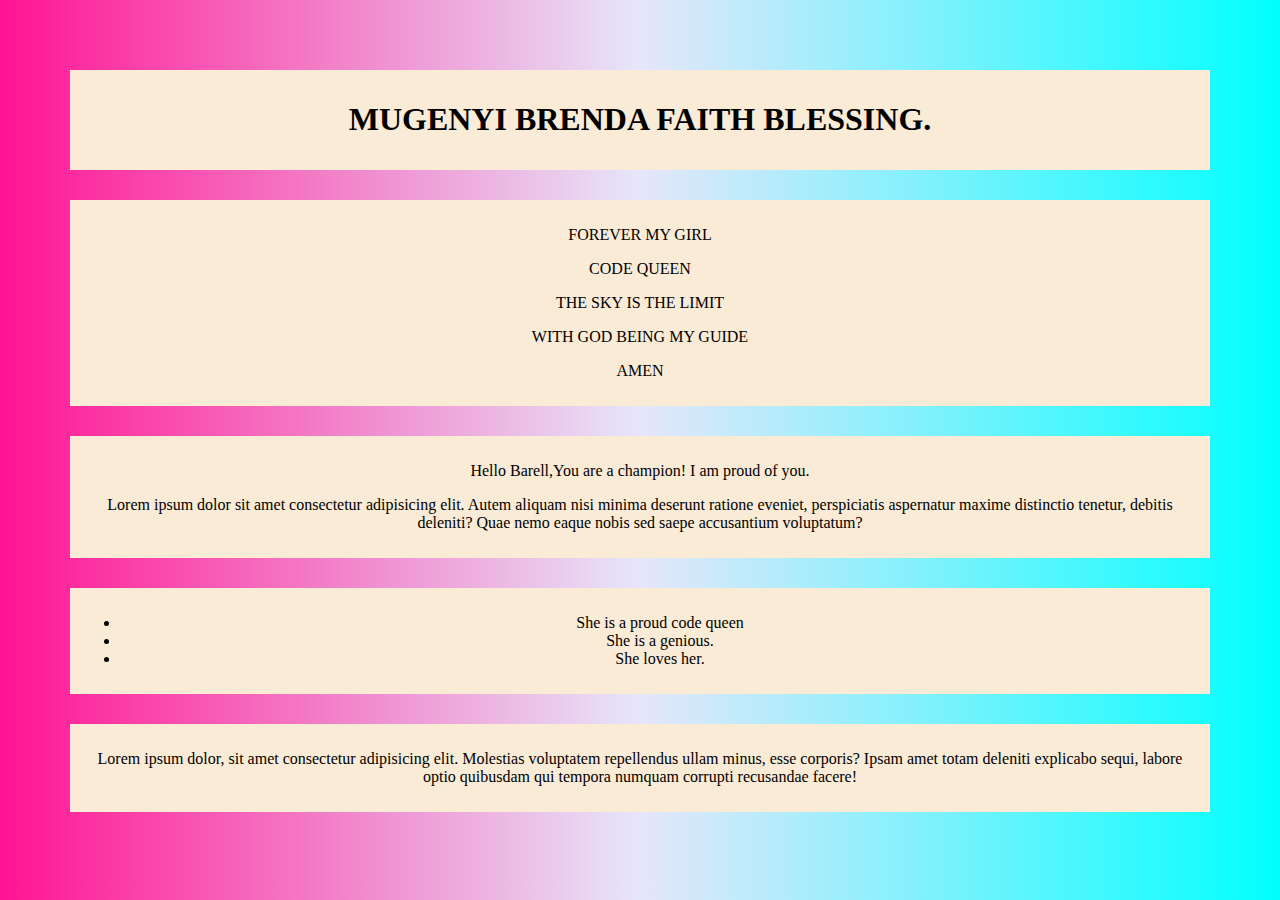
<file: index.html>
<!DOCTYPE html>
<html lang="en"> 
<head>
    <meta charset="UTF-8">
    <meta http-equiv="X-UA-Compatible" content="IE=edge">
    <meta name="viewport" content="width=device-width, initial-scale=1.0">
    <title>MY DIV PAGE</title>
    <style>

 div{
    background-color:antiquewhite;
    margin: auto;
    text-align: center;
    margin: 30px;
    font-family: 'Times New Roman', Times, serif;
    padding:10px;
    
 }
 

    </style>
<link rel="stylesheet" href="index.css">
</head>


<body>

    <center>
    
    <div>
        <h1> MUGENYI BRENDA FAITH BLESSING.</h1>
    </center>
    </div>
    <div>
<p> FOREVER MY GIRL</p>
<p> CODE QUEEN</p>
<p> THE SKY IS THE LIMIT</p>
<p> WITH GOD BEING MY GUIDE</p>
<p> AMEN</p>
</div>
<div>
<P> Hello Barell,You are a champion! I am proud of you.</P>
<p>Lorem ipsum dolor sit amet consectetur adipisicing elit. Autem aliquam nisi minima deserunt ratione eveniet, perspiciatis aspernatur maxime distinctio tenetur, debitis deleniti? Quae nemo eaque nobis sed saepe accusantium voluptatum?</p>
</div>
<div>
<ul>
    <li>She is a proud code queen</li>
    <li>She is a genious.</li>
    <li><i class="fa-solid fa-melon-slice"></i>She loves her.</li>

</ul>
</div>

<div>
    <p>Lorem ipsum dolor, sit amet consectetur adipisicing elit. Molestias voluptatem repellendus ullam minus, esse corporis? Ipsam amet totam deleniti explicabo sequi, labore optio quibusdam qui tempora numquam corrupti recusandae facere!</p>
</div>

</body> 
</html>
</file>
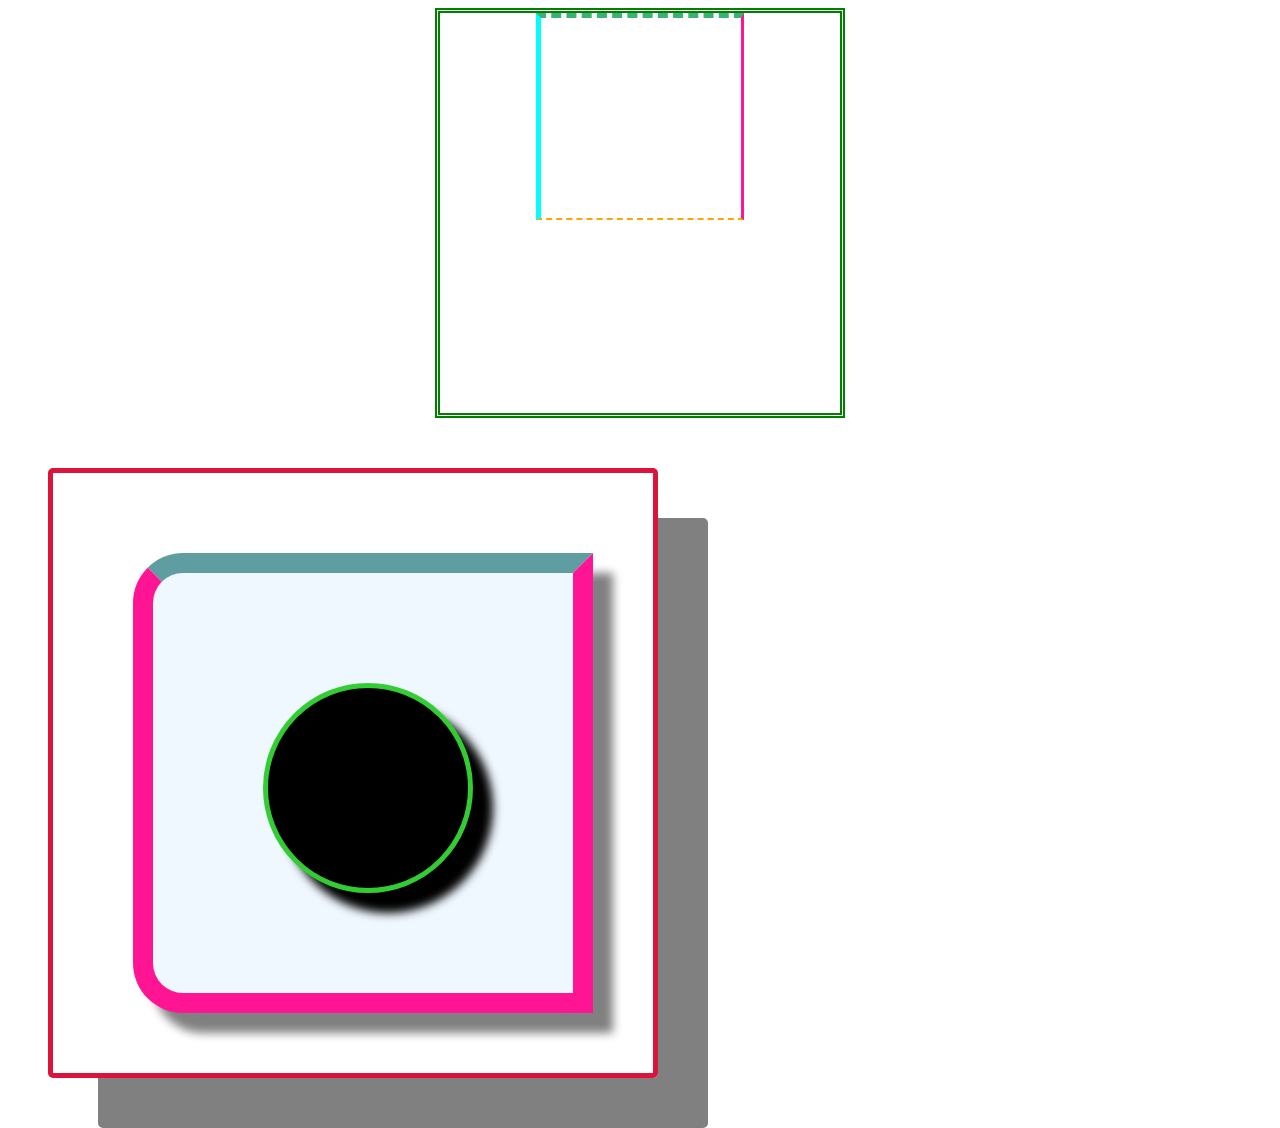
<file: Box.html>
<!DOCTYPE html>
<html lang="en">
  <head>
    <meta charset="UTF-8" />
    <meta http-equiv="X-UA-Compatible" content="IE=edge" />
    <meta name="viewport" content="width=device-width, initial-scale=1.0" />
    <title>Document</title>
    <link rel="stylesheet" href="box.css" />
  </head>
  <body>
    <!--borders and shadows-->
    <div class="motherbox">
      <div id="bay"></div>
    </div>
    <!--border radius-->
    <div class="box1">
      <div id="box2">
        <div class="box3"></div>
      </div>
    </div>
  </body>
</html>
</file>
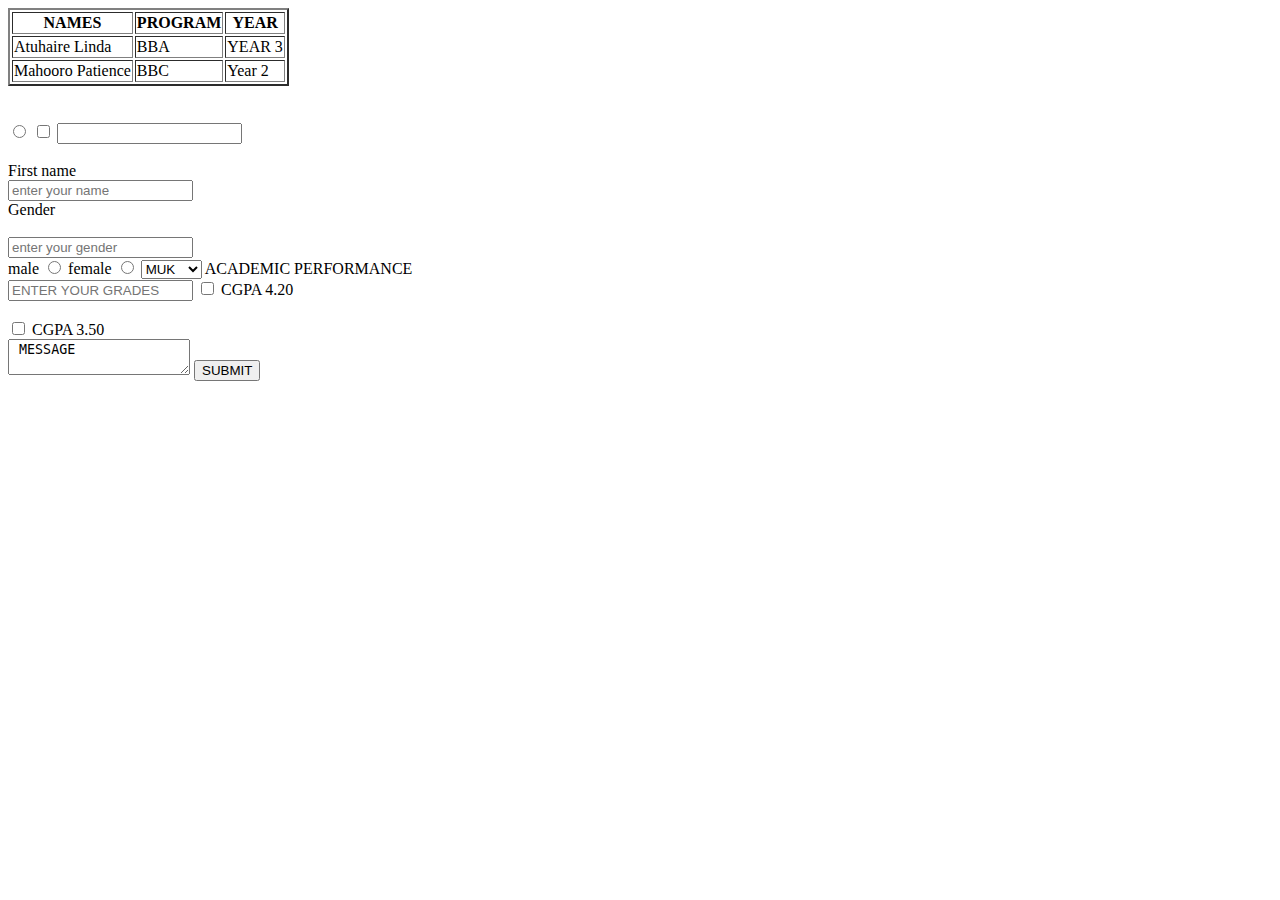
<file: forms.html>
<!DOCTYPE html>
<html lang="en">
<head>
    <meta charset="UTF-8">
    <meta http-equiv="X-UA-Compatible" content="IE=edge">
    <meta name="viewport" content="width=device-width, initial-scale=1.0">
    <title>MY TABLES/FORMS</title>
</head>
<body>
    <table border="2px">
<tr>
    <th> NAMES</th>
    <th> PROGRAM</th>
    <th> YEAR</th>
</tr>
<tr>
    <td> Atuhaire Linda</td>
    <td> BBA</td>
    <td> YEAR 3</td>
</tr>
<td> Mahooro Patience</td>
<td> BBC</td>
<td> Year 2</td>

    </table>
    <br></br>
    <!--forms start here-->
    <form>
<input type="radio">
<input type="checkbox">
<input type="text">
<br></br>

<label for="">First name</label><br>
<input type="text" placeholder="enter your name"><br>
<label for=""> Gender</label><br><br>
<input type="text" placeholder="enter your gender"><br>
<label>male</label>
<input type="radio">
<label> female</label>
<input type="radio">
<select>
    <option> MUK</option><BR>
    <option>MUBS</option>
    <option> UCU</option>
</select>
<label for=""> ACADEMIC PERFORMANCE</label><BR>
<input type="text" placeholder="ENTER YOUR GRADES">
<input type="checkbox">
<label> CGPA 4.20</label><Br><br>
<input type="checkbox">
<label> CGPA 3.50</label><br>
<textarea> MESSAGE</textarea>
<button> SUBMIT</button>





    </form>
    <!--forms end here-->
</body>
</html>
</file>
<file: grid.html>
<!DOCTYPE html>
<html lang="en">
<head>
    <meta charset="UTF-8">
    <meta http-equiv="X-UA-Compatible" content="IE=edge">
    <meta name="viewport" content="width=device-width, initial-scale=1.0">
    <title>Document</title>
    <link rel="stylesheet" href="grid.css">
</head>
<body>
    <div class="container">
    <div class="item1">1</div>
    <div class="item1">2</div>
    <div class="item1">3</div>
    <div class="item1">4</div>
    <div class="item1">5</div>
    <div class="item1">6</div>
</body>
</html>
</file>
<file: index.css>
body {
background: linear-gradient(to right,deeppink,lavender,cyan);

margin-right: 50px;
margin-left: 50px;

padding: 20px;
margin: 20px;
}
</file>
<file: box.css>
.motherbox{
    border: 5px double green;
    height: 400px;
    width: 400px;
    margin: auto;
}
#bay{
    height: 200px;
    width: 200px;
    border-top: 5px dashed mediumseagreen;
    border-bottom: 2px orange dashed;
    border-left:5px solid aqua;
    border-right: solid deeppink;
    margin: auto;
}
.box1{
    border-radius: 5px;
    border: 5px solid crimson;
    width: 600px;
    height: 600px;
    margin: 50px 40px;
    box-shadow: 50px 50px grey;
}
#box2{
    width: 400px;
    height: 400px;
    padding: 10px;
    border: 20px solid deeppink;
    background-color: aliceblue;
    margin: 80px;
    border-top-left-radius: 50px;
    /* border-bottom-right-radius: 50px; */
    border-top-color: cadetblue;
    /* border-top-right-radius:50px; */
    border-bottom-left-radius: 50px;
    /* border-bottom-color: turquoise; */
    box-shadow: 20px 20px 10px grey;
}
.box3{
    background-color: black;
    height: 200px;
    width: 200px;
    margin: 100px;
    border: 5px solid limegreen;
    border-radius: 50%;
    box-shadow: 20px 20px 10px;
}
</file>
<file: grid.css>
.container{
    background-color: white;
    display: grid;
    grid-template-columns: auto auto auto auto auto auto;
    gap: 20px;
}
.container>div{
    background-color: orangered;
}
</file>
